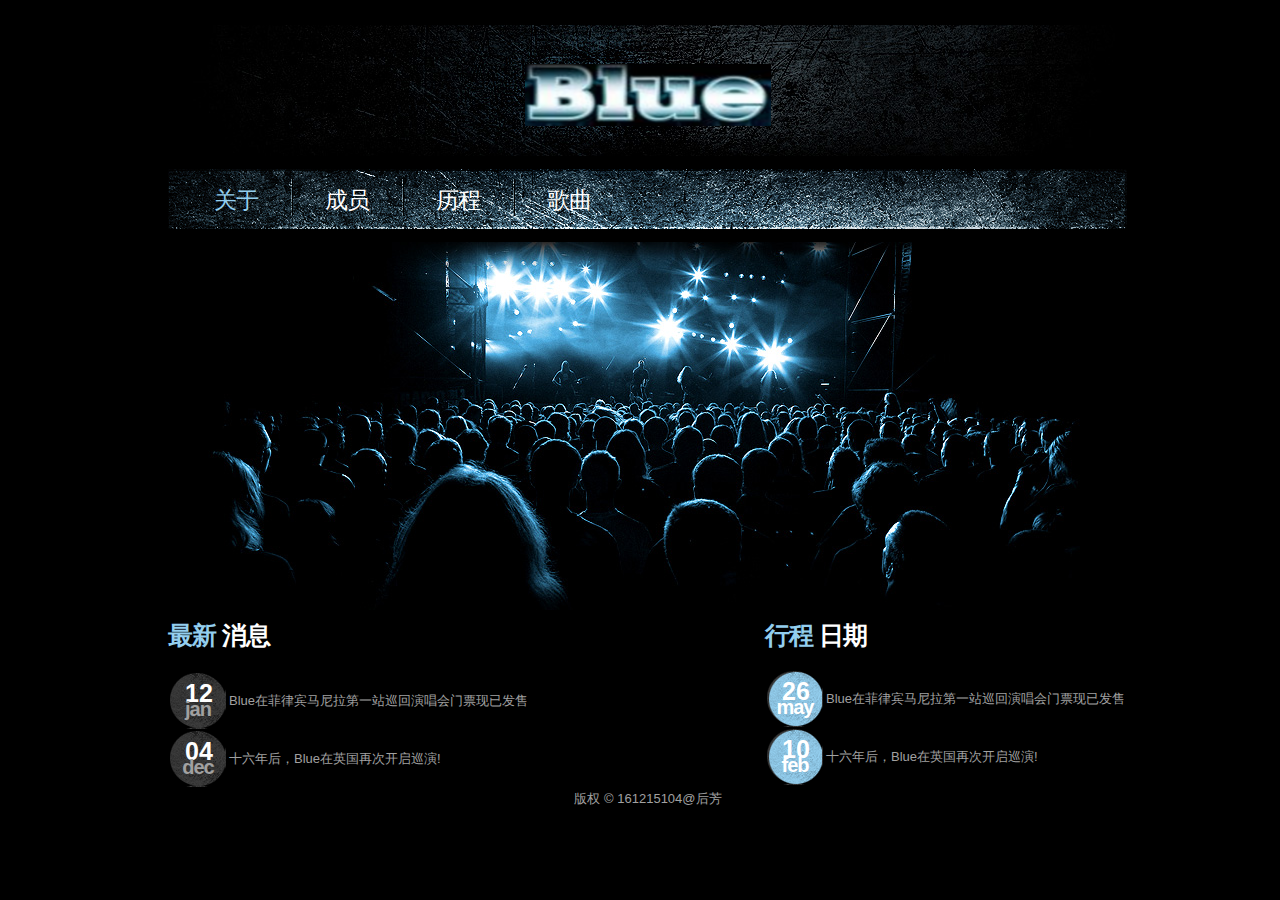
<file: index.html>
<!DOCTYPE html>
<html lang="en">
<head>
    <meta charset="UTF-8">
    <title>Blue</title>
    <link rel="stylesheet" type="text/css" href="files/MyStyle.css">
    <link rel="stylesheet" href="others/style.css" type="text/css" media="screen">
</head>
<body>
<div class="globalSize">
    <div class="extra">
        <header>
            <div class="main">
                <div class="bg-1">
                    <h1><a href="index.html">Blue</a></h1>
                </div>
                <nav>
                    <div class="menu-bg-tail">
                        <div class="menu-bg">
                            <div class="container_12">
                                <div class="grid_12">
                                    <ul class="menu">
                                        <li class="item"><a class="active" href="index.html">关于</a></li>
                                        <li><a href="files/memberList.html">成员</a></li>
                                        <li><a href="files/experience.html">历程</a></li>
                                        <li><a href="files/audioList.html">歌曲</a></li>
                                    </ul>
                                    <div class="clear"></div>
                                </div>
                                <div class="clear"></div>
                            </div>
                        </div>
                    </div>
                </nav>
                <div class="content-bg"/>
            </div>
        </header>
        <!--==============================content=================================-->
        <div class="content">

            <div>
                <table>
                    <tr><h3 class="letter">最新 <strong>消息</strong></h3></tr>
                    <tr>
                        <td class="latest-news">
                            <time class="time time-stule-1" datetime="2018-01-12"><strong
                                    class="text-1">12</strong><strong class="text-2">jan</strong></time>
                        </td>
                        <td>
                            Blue在菲律宾马尼拉第一站巡回演唱会门票现已发售
                        </td>
                    </tr>
                    <tr>
                        <td class="latest-news">
                            <time class="time time-stule-1" datetime="2017-12-04"><strong
                                    class="text-1">04</strong><strong class="text-2">dec</strong></time>
                        </td>
                        <td>
                            十六年后，Blue在英国再次开启巡演!
                        </td>
                    </tr>

                </table>
            </div>
            <div>
                <table>
                    <thead><h3 class="letter">行程 <strong>日期</strong></h3></thead>
                    <tr>
                        <td class="latest-news">
                            <time class="time time-stule-2" datetime="2018-05-26"><strong
                                    class="text-3">26</strong><strong class="text-4">may</strong></time>
                        </td>
                        <td>
                            Blue在菲律宾马尼拉第一站巡回演唱会门票现已发售
                        </td>
                    </tr>
                    <tr>
                        <td class="latest-news">
                            <time class="time time-stule-2" datetime="2018-02-10"><strong
                                    class="text-3">10</strong><strong class="text-4">feb</strong></time>
                        </td>
                        <td>
                            十六年后，Blue在英国再次开启巡演!
                        </td>
                    </tr>

                </table>
            </div>
        </div>
        <!--==============================footer=================================-->
        <div class="footer">
            版权 © 161215104@后芳
        </div>

    </div>



</div>
</body>
</html>
</file>
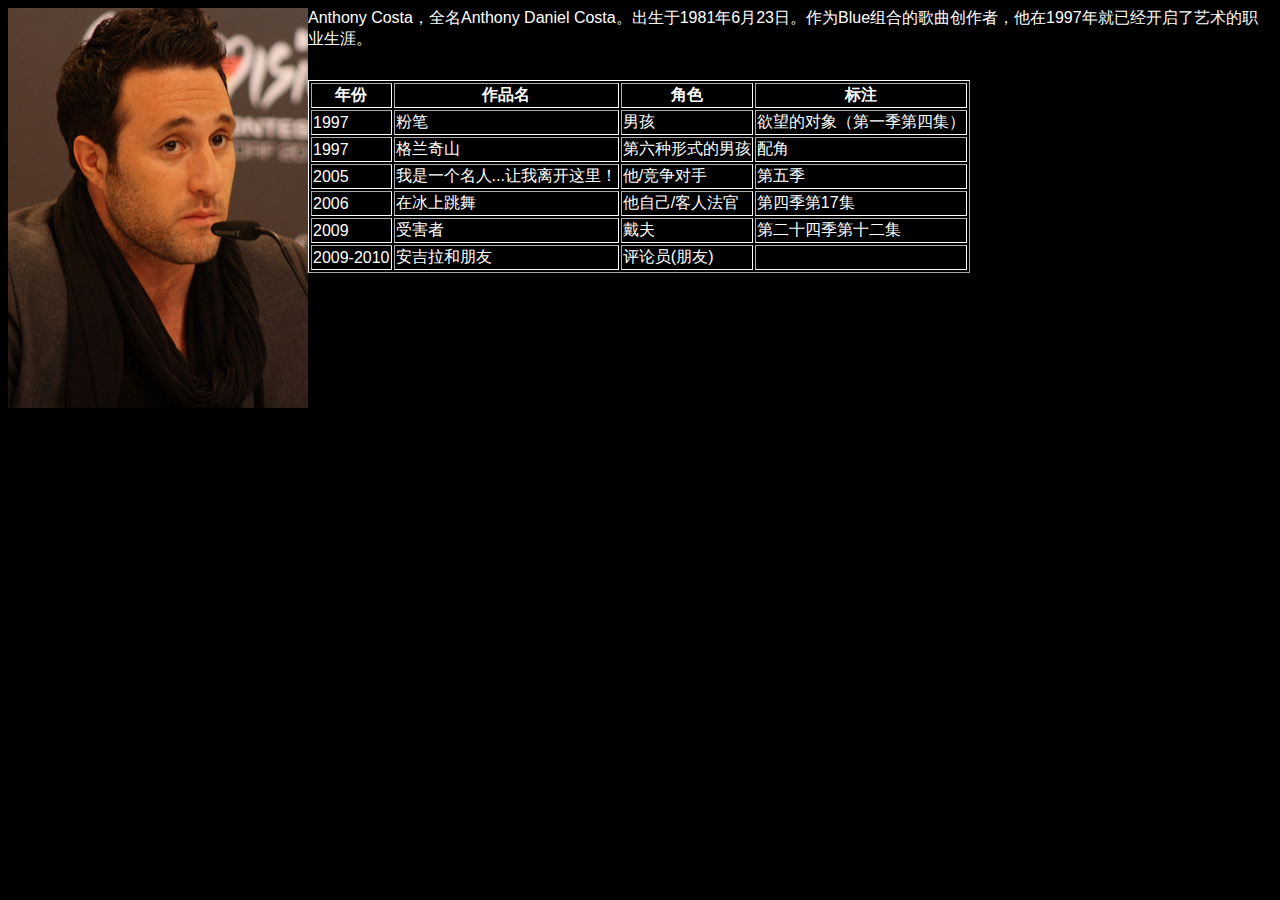
<file: files/AnthonyCosta.html>
<!DOCTYPE html>
<html lang="en">
<head>
    <meta charset="UTF-8">
    <title>Title</title>
    <link rel="stylesheet" href="../others/style.css" type="text/css" media="screen">
</head>
<body>
<div class="member-content-img">

</div>
<div class="member-content-text"><img src="../images/AnthonyCosta.jpg" style="float: left" width="300" height="400"/>Anthony Costa，全名Anthony Daniel Costa。出生于1981年6月23日。作为Blue组合的歌曲创作者，他在1997年就已经开启了艺术的职业生涯。</div>
<div class="member-content-text">
    <table border="1" style="border-color: #fff; margin-top: 30px">
        <tr>
            <th>年份</th>
            <th>作品名</th>
            <th>角色</th>
            <th>标注</th>
        </tr>
        <tr>
            <td>1997</td>
            <td>粉笔</td>
            <td>男孩</td>
            <td>欲望的对象（第一季第四集）</td>
        </tr>
        <tr>
            <td>1997</td>
            <td>格兰奇山</td>
            <td>第六种形式的男孩</td>
            <td>配角</td>
        </tr>
        <tr>
            <td>2005</td>
            <td>我是一个名人...让我离开这里！</td>
            <td>他/竞争对手</td>
            <td>第五季</td>
        </tr>
        <tr>
            <td>2006</td>
            <td>在冰上跳舞</td>
            <td>他自己/客人法官</td>
            <td>第四季第17集</td>
        </tr>
        <tr>
            <td>2009</td>
            <td>受害者</td>
            <td>戴夫</td>
            <td>第二十四季第十二集</td>
        </tr>
        <tr>
            <td>2009-2010</td>
            <td>安吉拉和朋友</td>
            <td>评论员(朋友)</td>
            <td></td>
        </tr>

    </table>
</div>
</body>
</html>
</file>
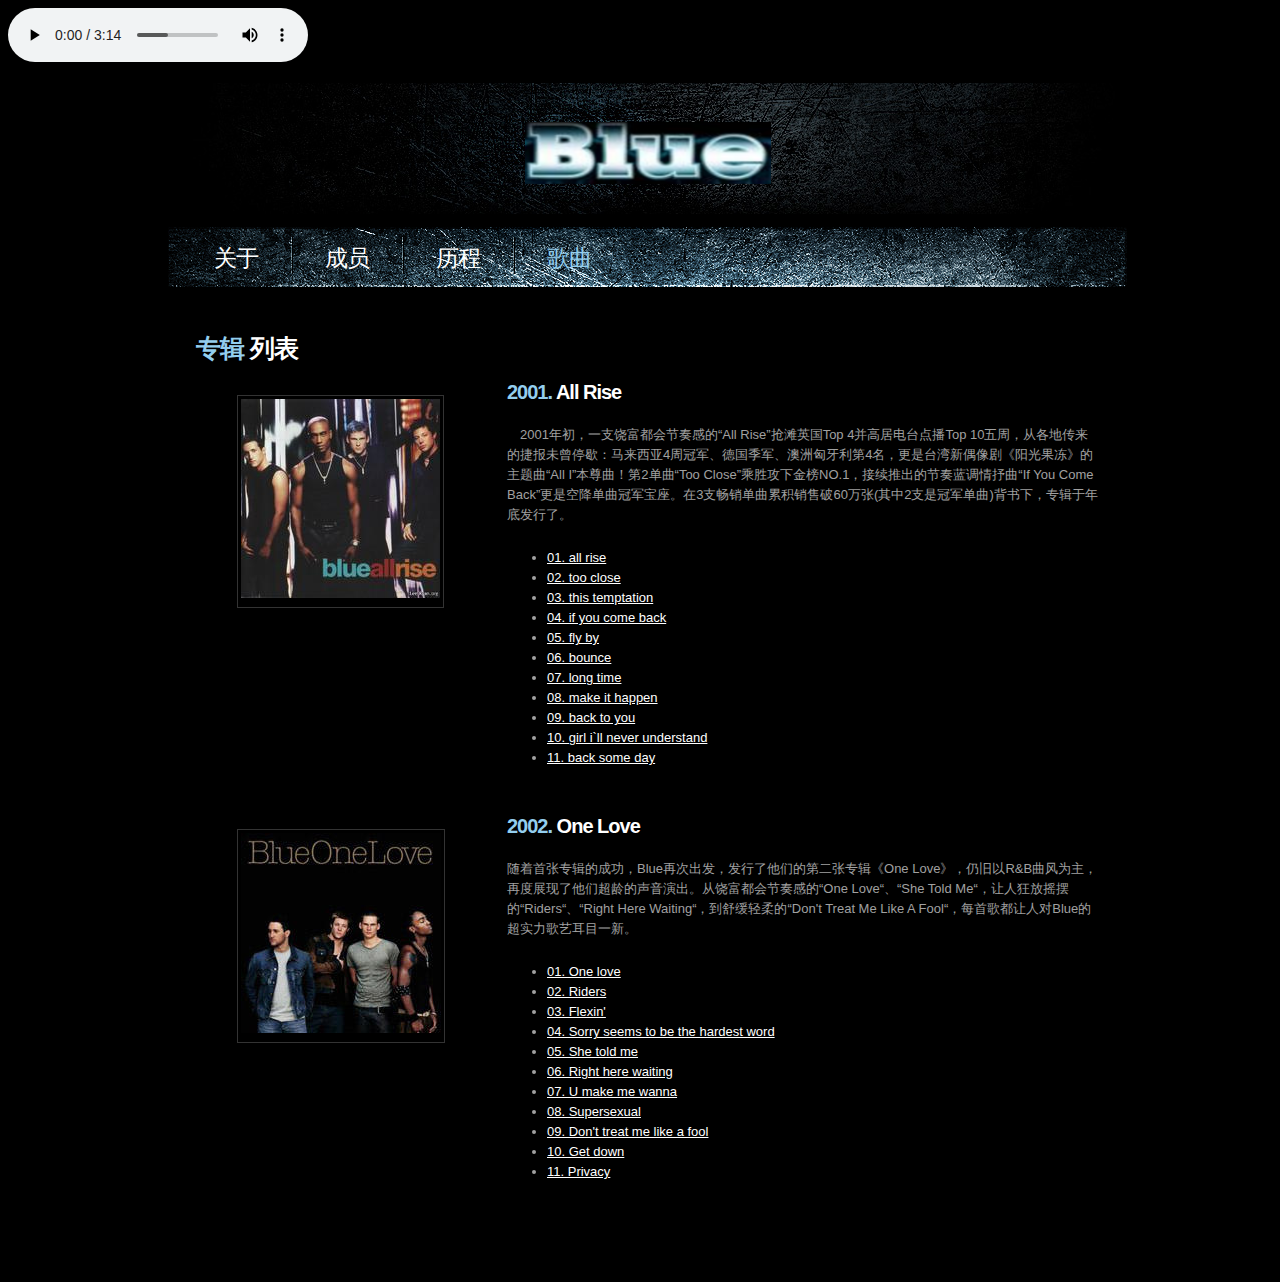
<file: files/audioList.html>
<!DOCTYPE html>
<html lang="en">
<head>
    <meta charset="UTF-8">
    <title>Blue</title>
    <link rel="stylesheet" type="text/css" href="MyStyle.css">
    <link rel="stylesheet" href="../others/style.css" type="text/css" media="screen">
</head>
<body>
<div class="globalSize">
    <audio controls="controls" autoplay="autoplay">
        <source src="../others/SorrySeemsToBeTheHardestWord.ogg" type="audio/ogg">
        <source src="../others/SorrySeemsToBeTheHardestWord.mp3" type="audio/mpeg">
        Your browser does not support the audio element.
    </audio>
    <div class="extra">
        <header>
            <div class="main">
                <div class="bg-1">
                    <h1><a href="../index.html">Blue</a></h1>
                </div>
                <nav>
                    <div class="menu-bg-tail">
                        <div class="menu-bg">
                            <div class="container_12">
                                <div class="grid_12">
                                    <ul class="menu">
                                        <li class="item"><a href="../index.html">关于</a></li>
                                        <li><a href="memberList.html">成员</a></li>
                                        <li><a href="experience.html">历程</a></li>
                                        <li><a class="active" href="audioList.html">歌曲</a></li>
                                    </ul>
                                    <div class="clear"></div>
                                </div>
                                <div class="clear"></div>
                            </div>
                        </div>
                    </div>
                </nav>
            </div>
        </header>


<section id="content">
    <div class="main">
        <div class="content-padding-2">
            <div class="container_12">
                <div class="wrapper">
                    <div class="grid_12">
                        <div class="padding-grid-1">
                            <h3 class="letter">专辑 <strong>列表</strong></h3>
                        </div>
                        <div class="wrapper p3">
                            <article class="grid_4 alpha">
                                <div class="padding-grid-2">
                                    <div class="wrapper">
                                        <figure class="style-img-2 fleft"><a href="#"><img src="../images/AllRise.jpg"  alt=""></a></figure>
                                    </div>
                                </div>
                            </article>
                            <article class="grid_8 alpha">
                                <div class="padding-grid-2">
                                    <h4 class="margin-none indent-top1"><strong>2001.</strong>  All Rise</h4>
                                    <p class="prev-indent-bot">　2001年初，一支饶富都会节奏感的“All Rise”抢滩英国Top 4并高居电台点播Top 10五周，从各地传来的捷报未曾停歇：马来西亚4周冠军、德国季军、澳洲匈牙利第4名，更是台湾新偶像剧《阳光果冻》的主题曲“All I”本尊曲！第2单曲“Too Close”乘胜攻下金榜NO.1，接续推出的节奏蓝调情抒曲“If You Come Back”更是空降单曲冠军宝座。在3支畅销单曲累积销售破60万张(其中2支是冠军单曲)背书下，专辑于年底发行了。</p>
                                    <div class="wrapper">
                                        <ul class="list-1 fleft">
                                            <li><a href="#">01. all rise </a></li>
                                            <li><a href="#">02. too close</a></li>
                                            <li><a href="#">03. this temptation </a></li>
                                            <li><a href="#">04. if you come back </a></li>
                                            <li><a href="#">05. fly by</a></li>
                                            <li><a href="#">06. bounce </a></li>
                                            <li><a href="#">07. long time</a></li>
                                            <li><a href="#">08. make it happen</a></li>
                                            <li><a href="#">09. back to you</a></li>
                                            <li><a href="#">10. girl i`ll never understand</a></li>
                                            <li><a href="#">11. back some day </a></li>
                                        </ul>
                                        <ul class="list-2 fright">
                                            <li><span><a class="left-list" href="#"></a></span><a class="right-list" href="#"></a></li>
                                            <li><span><a class="left-list" href="#"></a></span><a class="right-list" href="#"></a></li>
                                            <li><span><a class="left-list" href="#"></a></span><a class="right-list" href="#"></a></li>
                                            <li><span><a class="left-list" href="#"></a></span><a class="right-list" href="#"></a></li>
                                            <li><span><a class="left-list" href="#"></a></span><a class="right-list" href="#"></a></li>
                                            <li><span><a class="left-list" href="#"></a></span><a class="right-list" href="#"></a></li>
                                            <li><span><a class="left-list" href="#"></a></span><a class="right-list" href="#"></a></li>
                                            <li><span><a class="left-list" href="#"></a></span><a class="right-list" href="#"></a></li>
                                            <li><span><a class="left-list" href="#"></a></span><a class="right-list" href="#"></a></li>
                                            <li><span><a class="left-list" href="#"></a></span><a class="right-list" href="#"></a></li>
                                            <li><span><a class="left-list" href="#"></a></span><a class="right-list" href="#"></a></li>
                                        </ul>
                                    </div>
                                </div>
                            </article>
                        </div>
                        <div class="wrapper p3">
                            <article class="grid_4 alpha">
                                <div class="padding-grid-2">
                                    <div class="wrapper">
                                        <figure class="style-img-2 fleft"><a href="#"><img src="../images/OneLove.jpg"  alt=""></a></figure>
                                    </div>
                                </div>
                            </article>
                            <article class="grid_8 alpha">
                                <div class="padding-grid-2">
                                    <h4 class="margin-none indent-top1"><strong>2002.</strong> One Love</h4>
                                    <p class="prev-indent-bot">随着首张专辑的成功，Blue再次出发，发行了他们的第二张专辑《One Love》，仍旧以R&B曲风为主，再度展现了他们超龄的声音演出。从饶富都会节奏感的“One Love“、“She Told Me“，让人狂放摇摆的“Riders“、“Right Here Waiting“，到舒缓轻柔的“Don't Treat Me Like A Fool“，每首歌都让人对Blue的超实力歌艺耳目一新。 </p>
                                    <div class="wrapper">
                                        <ul class="list-1 fleft">
                                            <li><a href="#">01. One love</a></li>
                                            <li><a href="#">02. Riders</a></li>
                                            <li><a href="#">03. Flexin'</a></li>
                                            <li><a href="#">04. Sorry seems to be the hardest word</a></li>
                                            <li><a href="#">05. She told me</a></li>
                                            <li><a href="#">06. Right here waiting </a></li>
                                            <li><a href="#">07. U make me wanna</a></li>
                                            <li><a href="#">08. Supersexual </a></li>
                                            <li><a href="#">09. Don't treat me like a fool </a></li>
                                            <li><a href="#">10. Get down </a></li>
                                            <li><a href="#">11. Privacy  </a></li>

                                        </ul>
                                        <ul class="list-2 fright">
                                            <li><span><a class="left-list" href="#"></a></span><a class="right-list" href="#"></a></li>
                                            <li><span><a class="left-list" href="#"></a></span><a class="right-list" href="#"></a></li>
                                            <li><span><a class="left-list" href="#"></a></span><a class="right-list" href="#"></a></li>
                                            <li><span><a class="left-list" href="#"></a></span><a class="right-list" href="#"></a></li>
                                            <li><span><a class="left-list" href="#"></a></span><a class="right-list" href="#"></a></li>
                                            <li><span><a class="left-list" href="#"></a></span><a class="right-list" href="#"></a></li>
                                            <li><span><a class="left-list" href="#"></a></span><a class="right-list" href="#"></a></li>
                                            <li><span><a class="left-list" href="#"></a></span><a class="right-list" href="#"></a></li>
                                            <li><span><a class="left-list" href="#"></a></span><a class="right-list" href="#"></a></li>
                                            <li><span><a class="left-list" href="#"></a></span><a class="right-list" href="#"></a></li>
                                        </ul>
                                    </div>
                                </div>
                            </article>
                        </div>

                    </div>
                </div>
            </div>
        </div>
    </div>
    <div class="block"></div>
</section>
</div>
</div>

</body>
</html>
</file>
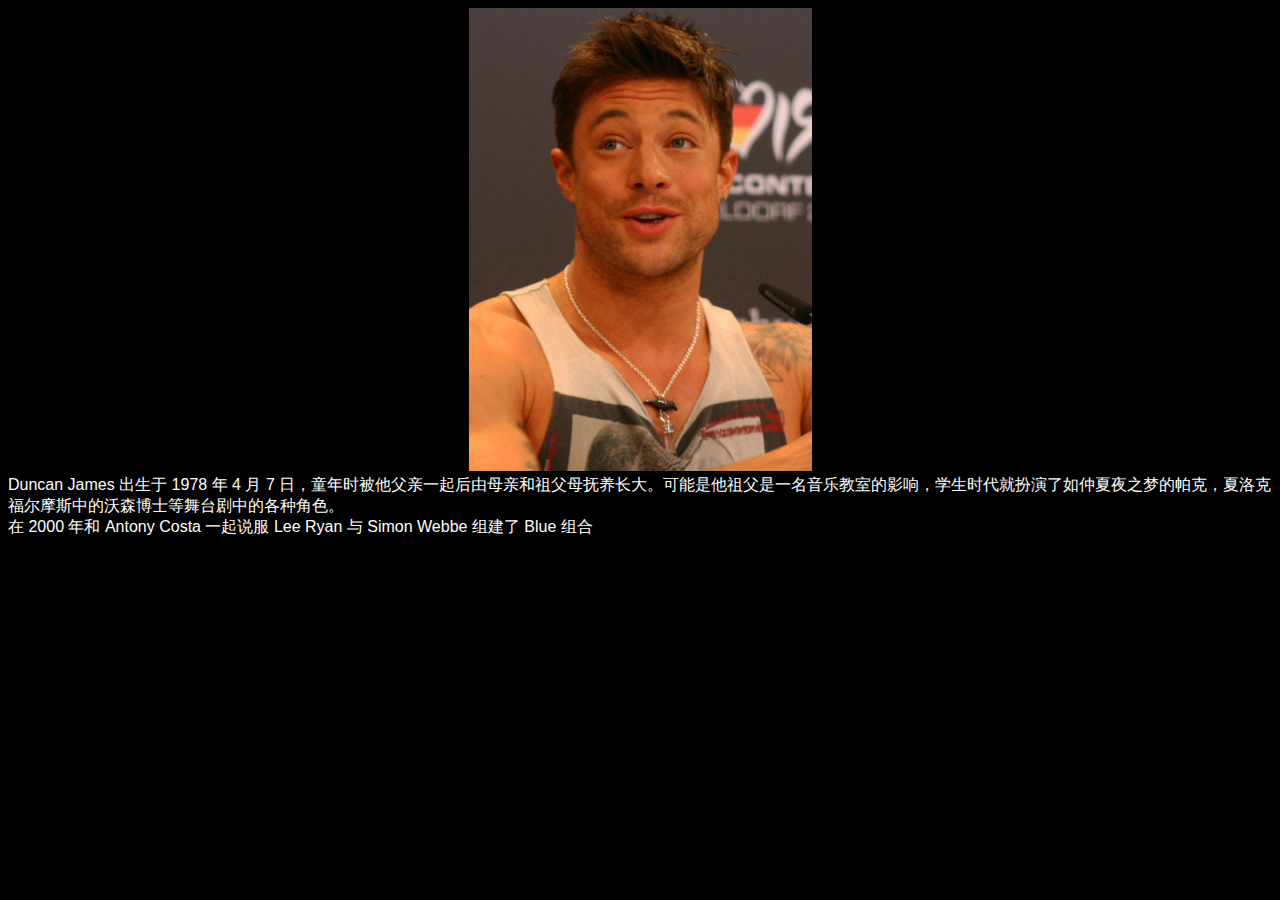
<file: files/DuncanJames.html>
<!DOCTYPE html>
<html lang="en">
<head>
    <meta charset="UTF-8">
    <title>Title</title>
    <link rel="stylesheet" href="../others/style.css" type="text/css" media="screen">
</head>
<body>
<div class="member-content-img">
    <img src="../images/DuncanJames.jpg"/>
</div>
<div class="member-content-text">Duncan James 出生于 1978 年 4 月 7 日，童年时被他父亲一起后由母亲和祖父母抚养长大。可能是他祖父是一名音乐教室的影响，学生时代就扮演了如仲夏夜之梦的帕克，夏洛克福尔摩斯中的沃森博士等舞台剧中的各种角色。</div>
<div class="member-content-text">在 2000 年和 Antony Costa 一起说服 Lee Ryan 与 Simon Webbe 组建了 Blue 组合</div>

</body>
</html>
</file>
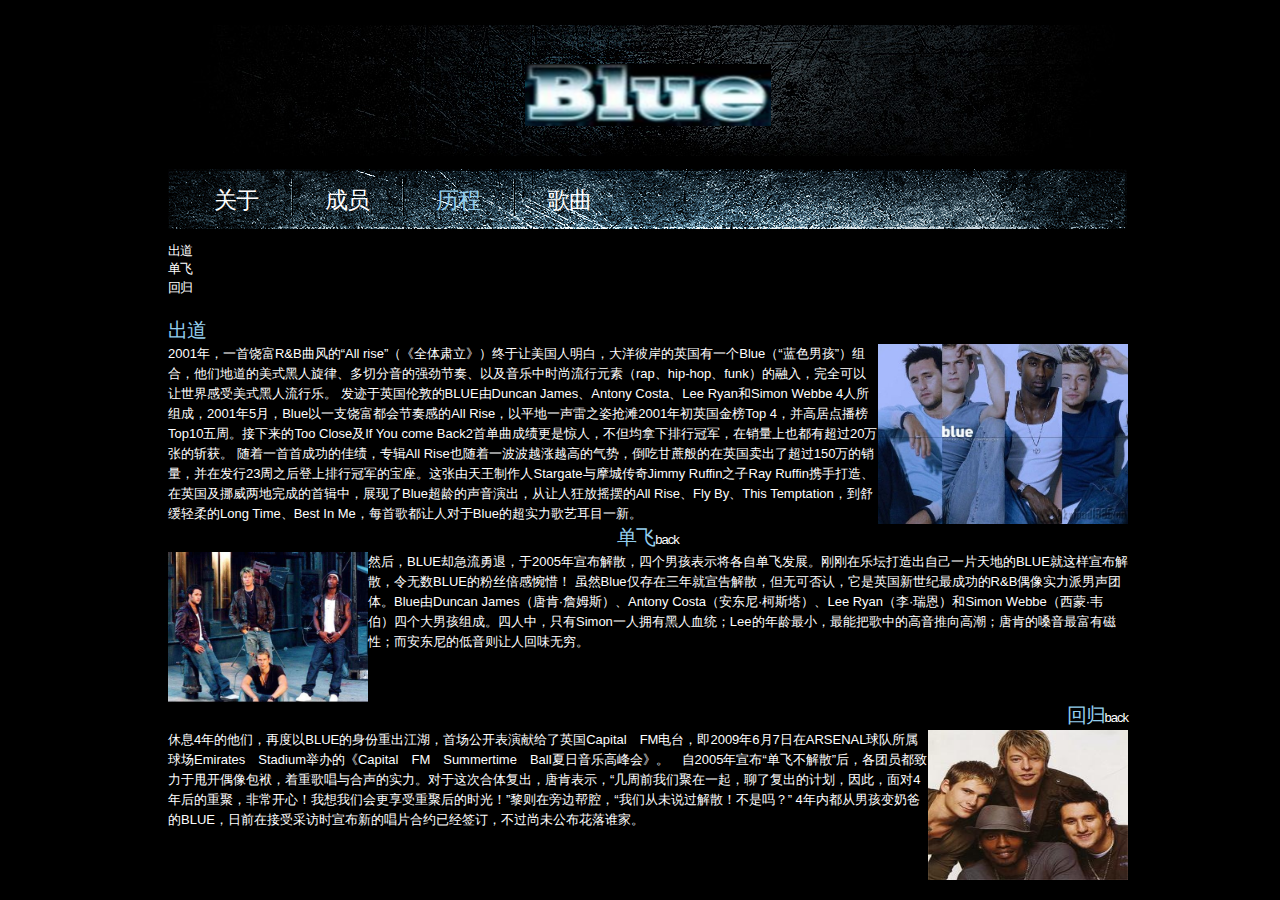
<file: files/experience.html>
<!DOCTYPE html>
<html lang="en">
<head>
    <meta charset="UTF-8">
    <title>Blue</title>
    <link rel="stylesheet" type="text/css" href="MyStyle.css">
    <link rel="stylesheet" href="../others/style.css" type="text/css" media="screen">
</head>
<body>
<div class="globalSize">
    <div class="extra">
        <header>
            <div class="main">
                <div class="bg-1">
                    <h1><a href="../index.html">Blue</a></h1>
                </div>
                <nav>
                    <div class="menu-bg-tail">
                        <div class="menu-bg">
                            <div class="container_12">
                                <div class="grid_12">
                                    <ul class="menu">
                                        <li class="item"><a href="../index.html">关于</a></li>
                                        <li><a href="memberList.html">成员</a></li>
                                        <li><a class="active" href="experience.html">历程</a></li>
                                        <li><a href="audioList.html">歌曲</a></li>
                                    </ul>
                                    <div class="clear"></div>
                                </div>
                                <div class="clear"></div>
                            </div>
                        </div>
                    </div>
                </nav>
            </div>
        </header>
        <div class="contentCol">
            <a name="top"></a>
            <a href="#create">出道</a>
            <a href="#fly">单飞</a>
            <a href="#back">回归</a>
            <div style="margin-top: 20px"><a name="create" style="font-size: 20px; color: #93CEEE;">出道</a> </div>


            <div class="member-content-text"><img src="../images/blue3.jpg" height="180" width="250" style="float: right;">2001年，一首饶富R&B曲风的“All rise”（《全体肃立》）终于让美国人明白，大洋彼岸的英国有一个Blue（“蓝色男孩”）组合，他们地道的美式黑人旋律、多切分音的强劲节奏、以及音乐中时尚流行元素（rap、hip-hop、funk）的融入，完全可以让世界感受美式黑人流行乐。
                发迹于英国伦敦的BLUE由Duncan James、Antony Costa、Lee Ryan和Simon Webbe 4人所组成，2001年5月，Blue以一支饶富都会节奏感的All Rise，以平地一声雷之姿抢滩2001年初英国金榜Top 4，并高居点播榜Top10五周。接下来的Too Close及If You come Back2首单曲成绩更是惊人，不但均拿下排行冠军，在销量上也都有超过20万张的斩获。
                随着一首首成功的佳绩，专辑All Rise也随着一波波越涨越高的气势，倒吃甘蔗般的在英国卖出了超过150万的销量，并在发行23周之后登上排行冠军的宝座。这张由天王制作人Stargate与摩城传奇Jimmy Ruffin之子Ray Ruffin携手打造、在英国及挪威两地完成的首辑中，展现了Blue超龄的声音演出，从让人狂放摇摆的All Rise、Fly By、This Temptation，到舒缓轻柔的Long Time、Best In Me，每首歌都让人对于Blue的超实力歌艺耳目一新。</div>
            <div style="text-align: center"><a name="fly" style="font-size: 20px; color: #93CEEE;" >单飞</a><a href="#top">back</a></div>
            <div class="member-content-img">

            </div>
            <div class="member-content-text"> <img src="../images/blue4.jpeg" height="150" width="200" style="float: left;">然后，BLUE却急流勇退，于2005年宣布解散，四个男孩表示将各自单飞发展。刚刚在乐坛打造出自己一片天地的BLUE就这样宣布解散，令无数BLUE的粉丝倍感惋惜！
                虽然Blue仅存在三年就宣告解散，但无可否认，它是英国新世纪最成功的R&B偶像实力派男声团体。Blue由Duncan James（唐肯·詹姆斯）、Antony Costa（安东尼·柯斯塔）、Lee Ryan（李·瑞恩）和Simon Webbe（西蒙·韦伯）四个大男孩组成。四人中，只有Simon一人拥有黑人血统；Lee的年龄最小，最能把歌中的高音推向高潮；唐肯的嗓音最富有磁性；而安东尼的低音则让人回味无穷。</div>
            <div style="text-align: right"><a name="back" style="font-size: 20px; color: #93CEEE;">回归</a><a href="#top">back</a></div>
            <div class="member-content-img">

            </div>
            <div class="member-content-text"><img src="../images/blue5.jpeg"style="float: right;"height="150" width="200">休息4年的他们，再度以BLUE的身份重出江湖，首场公开表演献给了英国Capital　FM电台，即2009年6月7日在ARSENAL球队所属球场Emirates　Stadium举办的《Capital　FM　Summertime　Ball夏日音乐高峰会》。　自2005年宣布“单飞不解散”后，各团员都致力于甩开偶像包袱，着重歌唱与合声的实力。对于这次合体复出，唐肯表示，“几周前我们聚在一起，聊了复出的计划，因此，面对4年后的重聚，非常开心！我想我们会更享受重聚后的时光！”黎则在旁边帮腔，“我们从未说过解散！不是吗？”
                4年内都从男孩变奶爸的BLUE，日前在接受采访时宣布新的唱片合约已经签订，不过尚未公布花落谁家。</div>
        </div>

    </div>
</div>

</body>
</html>
</file>
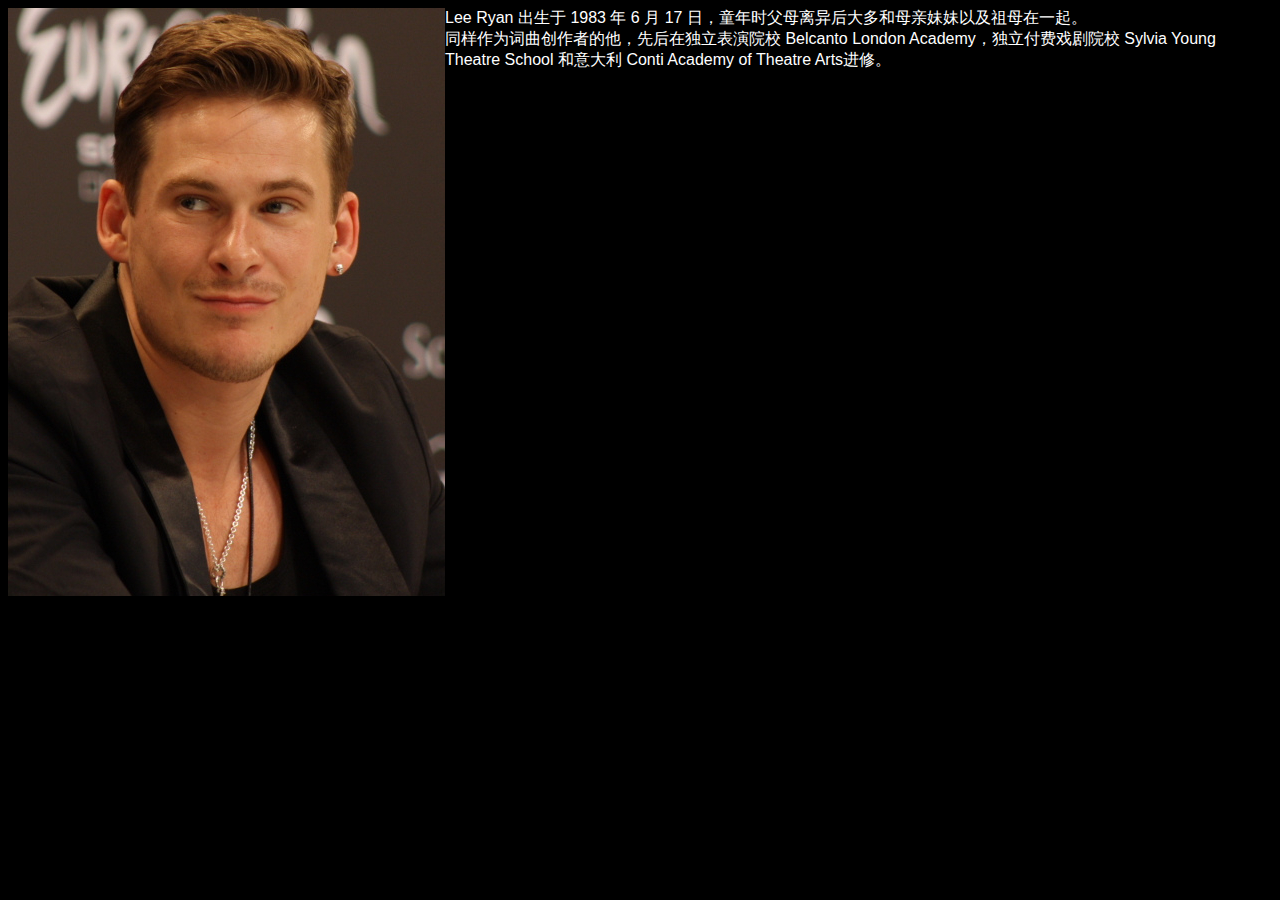
<file: files/LeeRyan.html>
<!DOCTYPE html>
<html lang="en">
<head>
    <meta charset="UTF-8">
    <title>Title</title>
    <link rel="stylesheet" href="../others/style.css" type="text/css" media="screen">
</head>
<body>

<div class="member-content-text"><img src="../images/LeeRyan.jpg" style="float: left"/>Lee Ryan 出生于 1983 年 6 月 17 日，童年时父母离异后大多和母亲妹妹以及祖母在一起。</div>
<div class="member-content-text">同样作为词曲创作者的他，先后在独立表演院校 Belcanto London Academy，独立付费戏剧院校 Sylvia Young Theatre School 和意大利 Conti Academy of Theatre Arts进修。</div>


</body>
</html>
</file>
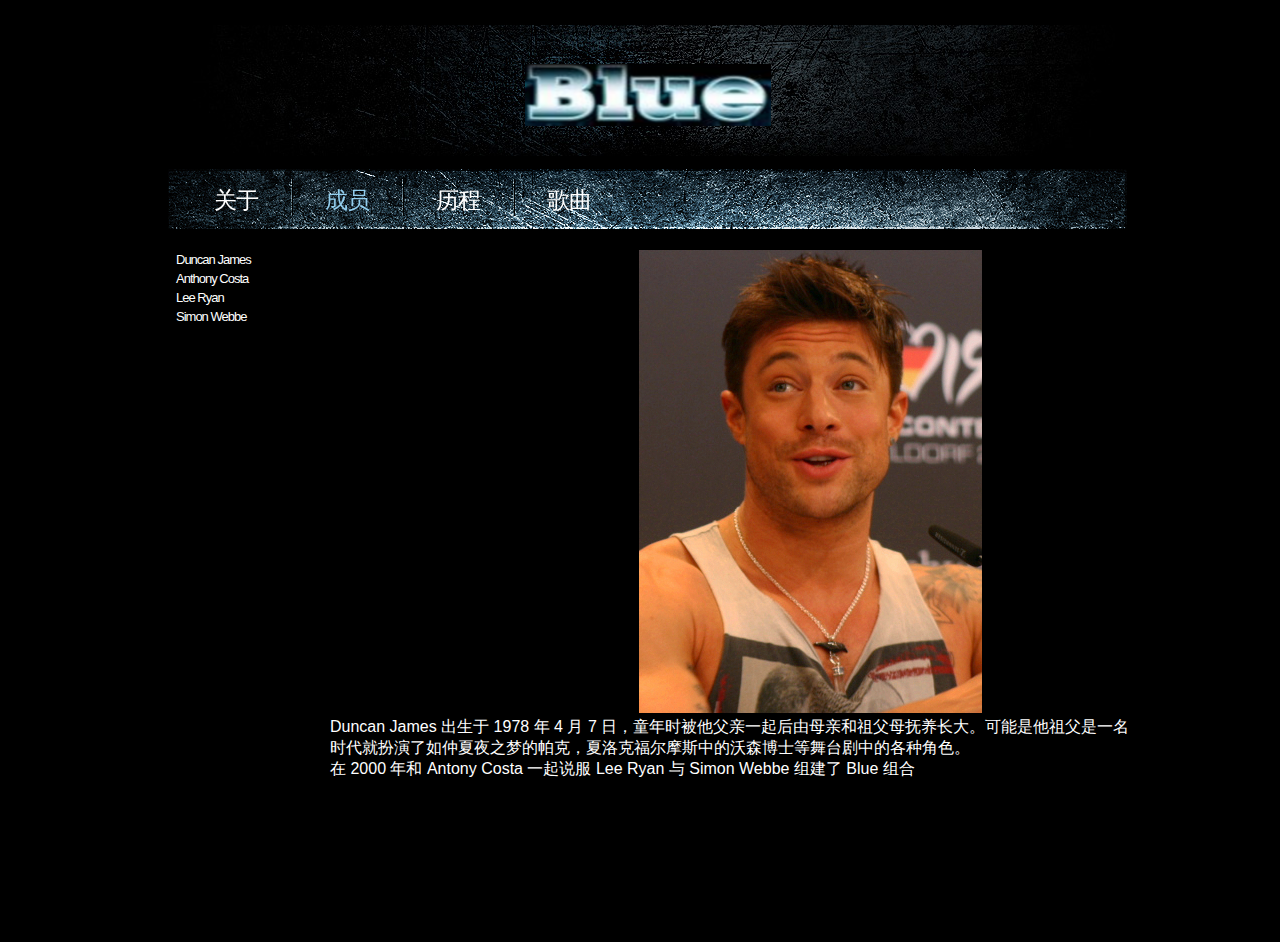
<file: files/memberList.html>
<!DOCTYPE html>
<html lang="en">
<head>
    <meta charset="UTF-8">
    <link rel="stylesheet" type="text/css" href="MyStyle.css">
    <link rel="stylesheet" href="../others/style.css" type="text/css" media="screen">
    <title>Blue</title>
    <style type="text/css">
        h1{
            text-align: center;
        }
        #iframeLeft{
            width: 15%;
            height: 700px;
            float: left;
        }
        #iframeContent{
            width: 84%;
            height: 700px;
        }
    </style>
</head>
<body>
<div class="globalSize">
    <div class="extra">
        <header>
            <div class="main">
                <div class="bg-1">
                    <h1><a href="../index.html">Blue</a></h1>
                </div>
                <nav>
                    <div class="menu-bg-tail">
                        <div class="menu-bg">
                            <div class="container_12">
                                <div class="grid_12">
                                    <ul class="menu">
                                        <li class="item"><a href="../index.html">关于</a></li>
                                        <li><a class="active" href="memberList.html">成员</a></li>
                                        <li><a href="experience.html">历程</a></li>
                                        <li><a href="audioList.html">歌曲</a></li>
                                    </ul>
                                    <div class="clear"></div>
                                </div>
                                <div class="clear"></div>
                            </div>
                        </div>
                    </div>
                </nav>
            </div>
        </header>
        <div class="content">
            <iframe id="iframeLeft" name="iframeLeft" frameborder="0" src="memberListLeftMenu.html"></iframe>
            <iframe id="iframeContent" name="iframeContent" frameborder="0" src="DuncanJames.html"></iframe>
        </div>

</div>
</div>
</body>

</html>
</file>
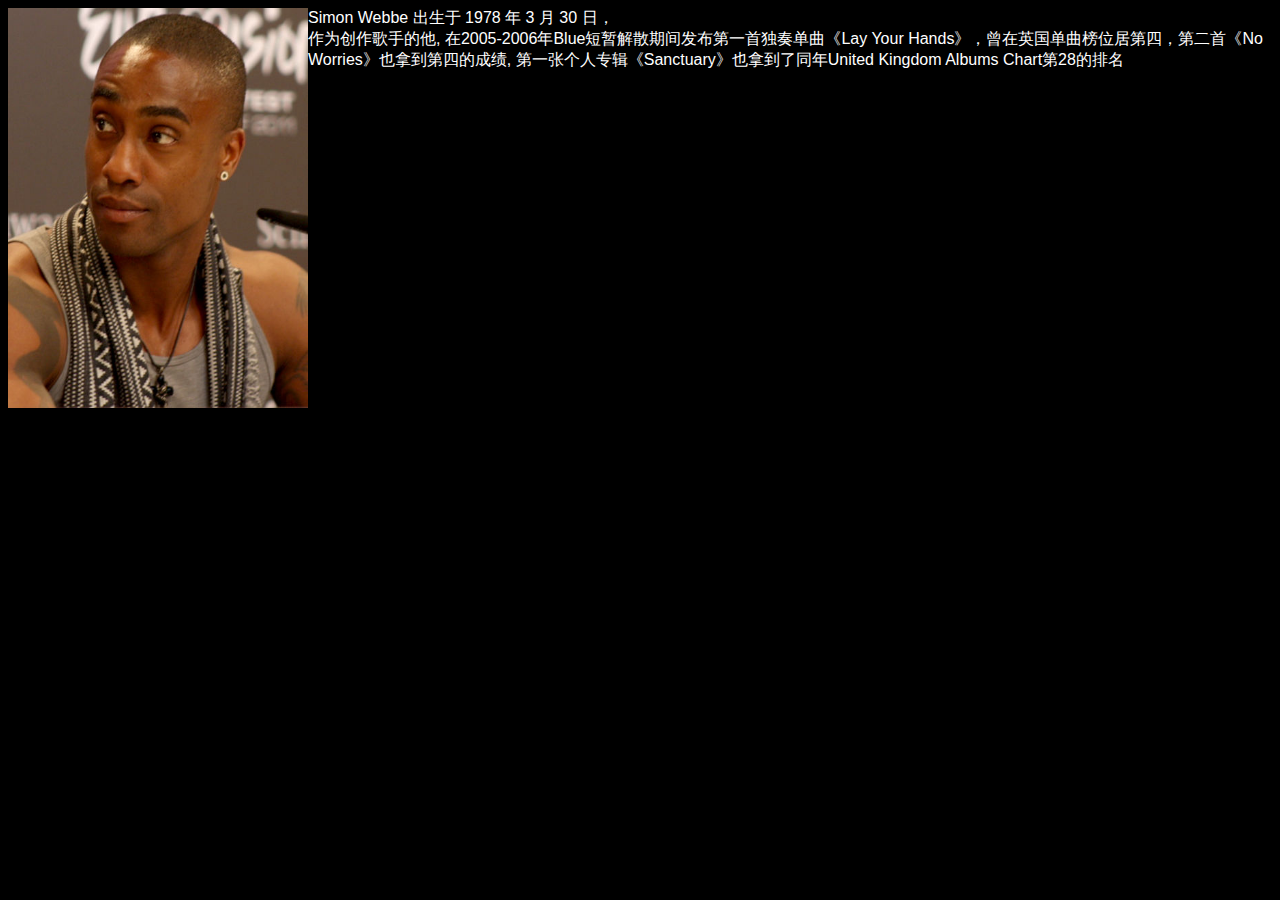
<file: files/SimonWebbe.html>
<!DOCTYPE html>
<html lang="en">
<head>
    <meta charset="UTF-8">
    <title>Title</title>
    <link rel="stylesheet" href="../others/style.css" type="text/css" media="screen">
</head>
<body>
<div class="member-content-img">

</div>
<div class="member-content-text"> <img src="../images/SimonWebbe.jpg" style="float: left" height="400" width="300"/>Simon Webbe 出生于 1978 年 3 月 30 日，</div>
<div class="member-content-text">作为创作歌手的他, 在2005-2006年Blue短暂解散期间发布第一首独奏单曲《Lay Your Hands》，曾在英国单曲榜位居第四，第二首《No Worries》也拿到第四的成绩, 第一张个人专辑《Sanctuary》也拿到了同年United Kingdom Albums Chart第28的排名</div>


</body>
</html>
</file>
<file: files/MyStyle.css>
@charset "UTF-8";
.globalSize{
    width: 1280px;
    height: 768px;
}
</file>
<file: others/style.css>
.extra {
    min-height:100%;
    height:auto !important;
    height:100%;
    margin: 0 auto -104px;
    position:relative;
    overflow:hidden;
    z-index:1;
}
body {font-family:Arial, Helvetica, sans-serif;font-size:100%;color:#a1a1a1;min-width:960px;background:#000}
header {
    min-height:189px;
    width:100%;
    position:relative;
    z-index:2;
}

h1 {
    padding:39px 0 0 357px;
    position:relative;
}
h1 a {
    display:block;
    width:246px;
    height:62px;
    text-indent:-5000px;
    background:url(../images/blueTop.png) 0 0 no-repeat;
    background-size:246px 62px;
}

h3 {
    font-size:25px;
    line-height:2em;
    margin:0 0 9px 0;
    color:#93ceee;
}
h3 strong {color:#fff}

.main {
    width:960px;
    padding:0;
    margin:0 auto;
    font-size:0.8125em;
    line-height:1.5384em;
}

.bg-1 {width:100%; background:url(../images/bg-top.jpg) no-repeat center top; min-height:131px}
.container_12 {
    margin-left: auto;
    margin-right: auto;
    width: 960px;
}
.container_12 .grid_12 {
    width:940px;
}
.container_12 .grid_4 {
    width:300px;
    height: 332px;
}
.container_12 .grid_8 {
    width:620px;
}
.grid_4,
.grid_8{
    display:inline;
    float: left;
    position: relative;
    margin-left: 10px;
    margin-right: 10px;
}


.menu-bg-tail {background:url(../images/menu-bg-tail.gif) repeat-x center top; width:100%}
.menu-bg {background:url(../images/menu-bg.jpg) no-repeat center top; width:100%}
.menu {
    text-align: center;
    list-style-type: none;
    padding:10px 0 10px 0;
    width:100%;
    height:40px;
    overflow:hidden;
}
.menu li {
    float:left;
    position:relative;
    background:url(../images/menu-li-line.png) no-repeat left top;
    padding:5px 33px 0 34px;
}
.menu li.item {background:none; padding-left:46px}
.menu li a {
    display:inline-block;
    font-size:23px;
    line-height:1.391em;
    text-transform:uppercase;
    padding:0;
    color:#fff;
    letter-spacing:-1px;
    text-decoration:none
}
.menu li a.active,
.menu li a:hover {color:#93ceee}


.clear {
    clear: both;
    display: block;
    overflow: hidden;
    visibility: hidden;
    width: 0;
    height: 0;
}
.content-bg{
    width:960px;
    height:368px;
    background-image: url("../images/content-bg.jpg");
}
.content{
    width:960px;
    padding:0;
    margin:0 auto;
    font-size:0.8125em;
    line-height:1.5384em;
    display: flex;
    flex-direction: row;
    justify-content: space-between;
}
.latest-news{
    background-image: url("../images/marker-text-1.png");
}

.time {
    display:block;
    width:54px;
    height:54px;
    overflow:hidden;
    text-align:center;
    float:left;
}
.time-stule-1 {background:url(../images/marker-text-1.png) no-repeat 1px top}
.time-stule-2 {background:url(../images/marker-text-2.png) no-repeat 1px top}

.text-1,
.text-3,
.text-5 {
    font-size:25px;
    line-height:2em;
    display:block;
    color:#fff;
    margin-top:-6px;
    padding-left:2px;
}
.text-5 {color:#5ca8d2}
.text-2,
.text-4,
.text-6 {
    font-size:20px;
    line-height:2em;
    display:block;
    color:#a1a1a1;
    margin-top:-29px;
    letter-spacing:-1px;
}
.text-4 {color:#fff}
.footer{

    width:960px;
    padding:0;
    margin:0 auto;
    font-size:0.8125em;
    line-height:1.5384em;
    text-align: center;
}

.leftMenuItem a {
    display:inline-block;
    font-size:13px;
    line-height:1.391em;
    padding:0;
    color:#fff;
    letter-spacing:-1px;
    text-decoration:none
}
.leftMenuItem a.active,
.leftMenuItem a:hover {color:#93ceee}

.member-content-text{
    color: #fff;
}

.member-content-img{
    text-align: center;
}

.contentCol{
    width:960px;
    padding:0;
    margin:0 auto;
    font-size:0.8125em;
    line-height:1.5384em;
    display: flex;
    flex-direction: column;
}

.contentCol a {
    display:inline-block;
    font-size:13px;
    line-height:1.391em;
    padding:0;
    color:#fff;
    letter-spacing:-1px;
    text-decoration:none
}
.contentCol a.active,
.contentCol a:hover {color:#93ceee}

#content {
    width:100%;
    padding:0;
    position:relative;
    z-index:1;
}

.content-padding-2 {padding:23px 0 57px 0}
.wrapper {width:100%; overflow:hidden}
.padding-grid-1 {padding: 0 0 0 28px}
.padding-grid-2 {padding: 0 0 0 29px}
.letter {letter-spacing:-1px}
.p3 {margin-bottom:30px}

.alpha {
    margin-left: 0;
}
.style-img-2 {border:1px solid #333333; padding:3px}
.container_12 .grid_8 {
    width:620px;
}
.margin-none {margin-bottom:0px}
.indent-top1 {margin-top:-10px}
.prev-indent-bot {margin-bottom:10px}
.fleft {float:left}
.fright {float:right}

.list-2 {padding:5px 21px 0 0}
.list-2 li {
    position:relative;
    overflow:hidden;
    width:41px;
    min-height:20px;
}
.list-2 li span {
    display:inline-block;
    width:21px;
    margin-right:15px;
    float:left;
}
.list-2 li a {
    display:block;
    width:5px;
    height:10px;
    float:right;
}
.list-2 li a.left-list {background-position:left 0; float:left}
.list-2 li a.right-list {background-position:right 0; float:right}
.list-2 li a.left-list:hover {background-position:left bottom}
.list-2 li a.right-list:hover {background-position:right bottom}

.list-1 li {
    font-size:13px;
    line-height:20px;
}
.list-1 li a {
    display:inline-block;
    color:#fff;
}
.list-1 li a:hover {color:#93CEEE}
h4 {
    font-size:20px;
    line-height:2em;
    color:#ffffff;
    letter-spacing:-1px;
    margin-bottom:-8px;
}
h4 strong {color:#93ceee}
h4 a {text-decoration:none; display:inline-block; color:#fff}
h4 a:hover {color:#93CEEE}
</file>
